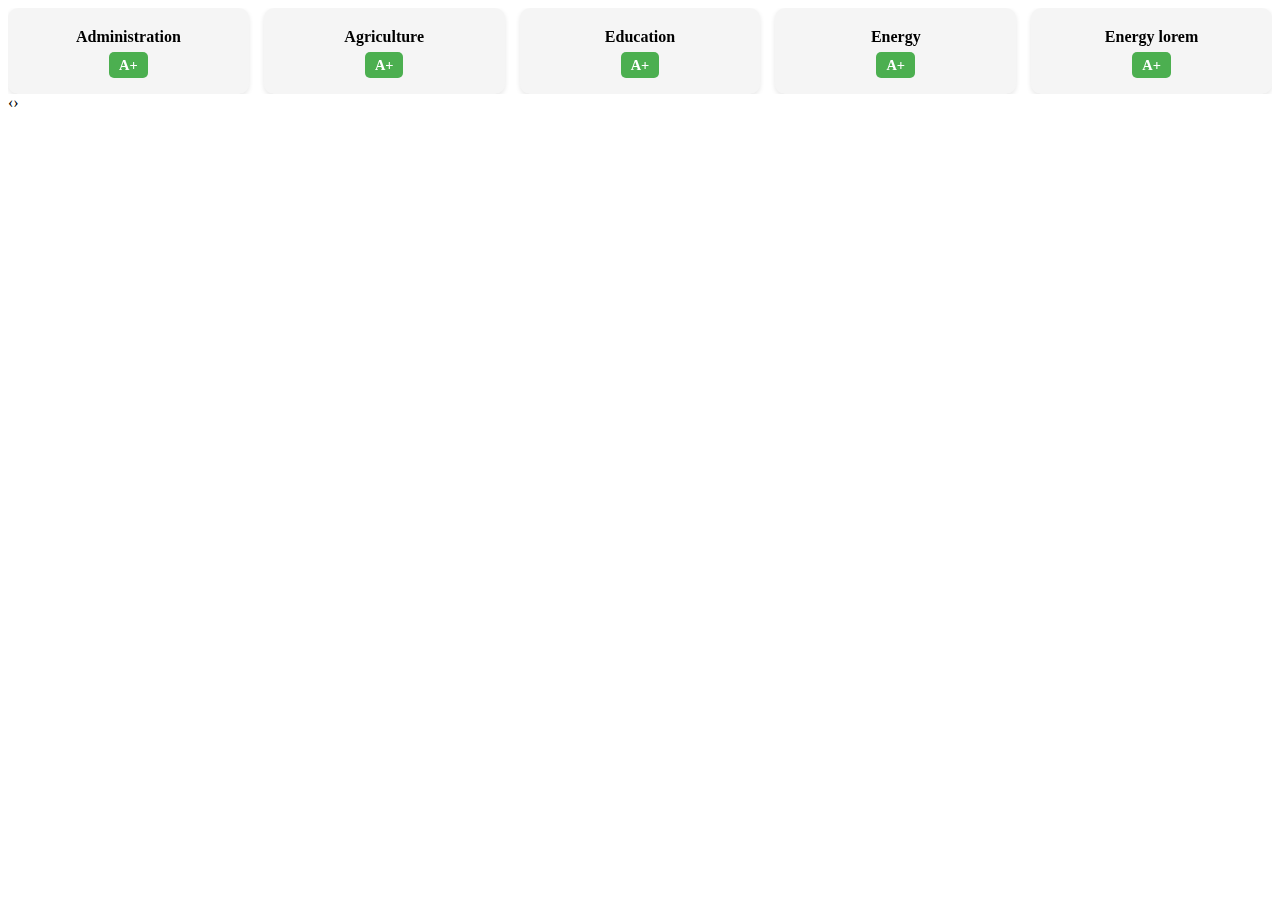
<file: owlex.html>
<!doctype html>
<html lang="en">
  <head>
    <meta charset="UTF-8" />
    <meta name="viewport" content="width=device-width, initial-scale=1.0" />
    <title>OwlCarousel Example</title>

    <!-- jQuery (required by OwlCarousel) -->
    <script src="https://cdnjs.cloudflare.com/ajax/libs/jquery/3.6.4/jquery.min.js"></script>

    <!-- OwlCarousel2 CSS -->
    <link rel="stylesheet" href="https://cdnjs.cloudflare.com/ajax/libs/OwlCarousel2/2.3.4/assets/owl.carousel.min.css" />
    <link rel="stylesheet" href="https://cdnjs.cloudflare.com/ajax/libs/OwlCarousel2/2.3.4/assets/owl.theme.default.min.css" />

    <style>
      /* Optional styling for your sector cards */
      .sector-card {
        background: #f5f5f5;
        padding: 20px;
        text-align: center;
        border-radius: 10px;
        box-shadow: 0 2px 5px rgba(0, 0, 0, 0.1);
      }
      .sector-card p {
        font-weight: bold;
        margin: 0 0 10px;
      }
      .sector-card .grade {
        background: #4caf50;
        color: #fff;
        padding: 5px 10px;
        border-radius: 5px;
        font-weight: bold;
        font-size: 0.9em;
      }
    </style>
  </head>
  <body>
    <div class="owl-carousel categories-slider">
      <div class="item">
        <div class="sector-card">
          <p>Administration</p>
          <span class="grade">A+</span>
        </div>
      </div>
      <div class="item">
        <div class="sector-card">
          <p>Agriculture</p>
          <span class="grade">A+</span>
        </div>
      </div>
      <div class="item">
        <div class="sector-card">
          <p>Education</p>
          <span class="grade">A+</span>
        </div>
      </div>
      <div class="item">
        <div class="sector-card">
          <p>Energy</p>
          <span class="grade">A+</span>
        </div>
      </div>
      <div class="item">
        <div class="sector-card">
          <p>Energy lorem</p>
          <span class="grade">A+</span>
        </div>
      </div>
      <div class="item">
        <div class="sector-card">
          <p>Tax</p>
          <span class="grade">A+</span>
        </div>
      </div>
      <div class="item">
        <div class="sector-card">
          <p>Jalshakti</p>
          <span class="grade">A+</span>
        </div>
      </div>
      <div class="item">
        <div class="sector-card">
          <p>Rural Development</p>
          <span class="grade">A+</span>
        </div>
      </div>
    </div>

    <!-- OwlCarousel2 JS -->
    <script src="https://cdnjs.cloudflare.com/ajax/libs/OwlCarousel2/2.3.4/owl.carousel.min.js"></script>

    <script>
      $(document).ready(function () {
        $('.owl-carousel').owlCarousel({
          loop: true,
          margin: 15,
          nav: true,
          dots: false,
          responsiveClass: true,
          responsive: {
            0: {
              items: 1,
              nav: true,
            },
            600: {
              items: 3,
              nav: true,
            },
            1000: {
              items: 5,
              nav: true,
            },
          },
        });
      });
    </script>
  </body>
</html>
</file>
